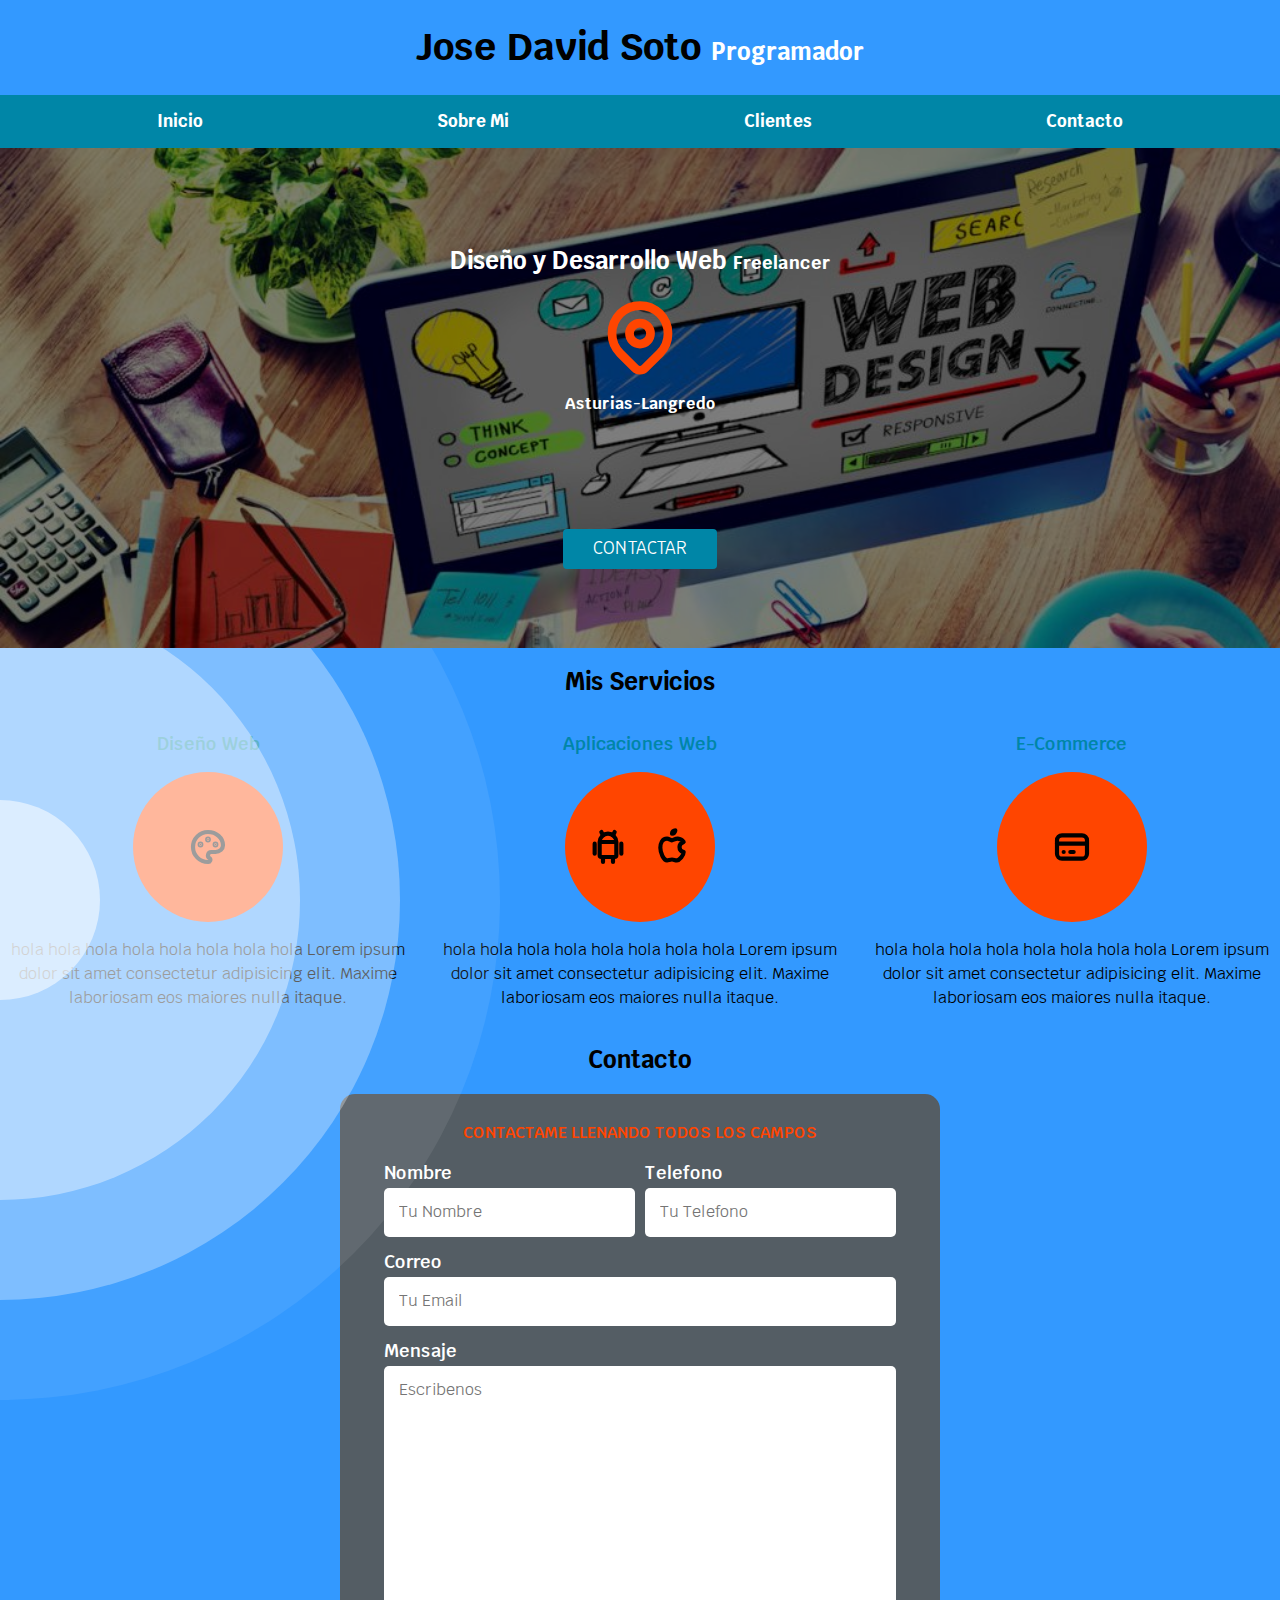
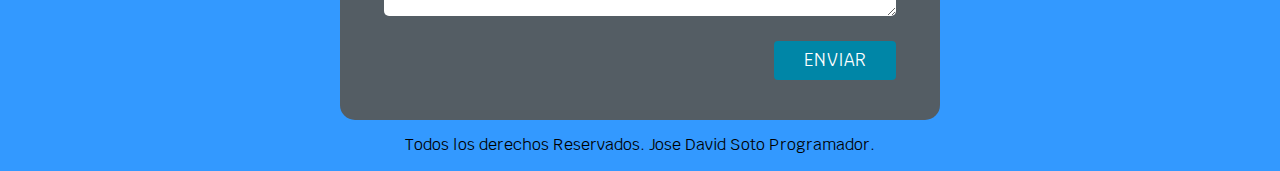
<file: freelancer_inicio/index.html>
<!DOCTYPE html>
<html lang="en">

<head>
  <meta charset="UTF-8">
  <!-- El elemento HTML <head> provee información general (metadatos) acerca del documento, incluyendo su título y enlaces a scripts y hojas de estilos.-->
  <!-- cabeza de programacion -->
  <meta name="viewport" content="width=device-width, initial-scale=1.0">
  <title>Disseñador freelancer</title> <!-- titulo de pestaña-->
  <link rel="preload" href="css/normalize.css" as="style"> <!-- pre-carga -->
  <link rel="stylesheet" href="css/normalize.css"> <!-- link pagina-->
  <link href="https://fonts.googleapis.com/css2?family=Krub:wght@400;700&display=swap" rel="stylesheet">
  <!-- Tipografia general -->
  <link rel="stylesheet" media="all" href="css/imagenanimada.css">
  <link rel="preload" href="css/styles.css" as="style"> <!-- precarga -->
  <link href="css/styles.css" rel="stylesheet"> <!-- link pagina -->
</head>

<body>

  <header>
    <!-- header:representa un grupo de ayudas introductorias o de navegación. Puede contener algunos elementos de encabezado, así como también un logo, un formulario de búsqueda, un nombre de autor y otros componentes. -->
    <!-- Encabezado -->
    <h1 class="titulo">Jose David Soto
      <span>Programador</span>
      <!-- Es un contenedor en línea. Sirve para aplicar estilo al texto o agrupar elementos en línea.-->
    </h1>
  </header> <!-- Encabezado -->
  <div class='ripple-background'>
    <div class='circle xxlarge shade1'></div>
    <div class='circle xlarge shade2'></div>
    <div class='circle large shade3'></div>
    <div class='circle mediun shade4'></div>
    <div class='circle small shade5'></div>
  </div>
  <div class="nav-bg">
    <!-- div: Sirve para crear secciones o agrupar contenidos.-->
    <!-- barra horizontal -->
    <nav class="navegacion-principal contenedor">
      <a href="index.html">Inicio</a>
      <a href="Sobre-Mi.html">Sobre Mi</a>
      <a href="clientes.html">Clientes</a>
      <a href="contacto.html">Contacto</a>
    </nav>
    <!--  nav: representa una sección de una página cuyo propósito es proporcionar enlaces de navegación, ya sea dentro del documento actual o a otros documentos -->
  </div> <!-- barra horizontal -->

  <section class="hero">
    <!-- Sub-titulo imagen   -->
    <div class="contenido-hero">
      <h2>Diseño y Desarrollo Web <span> Freelancer</span></h2>
      <svg xmlns="http://www.w3.org/2000/svg" class="icon icon-tabler icon-tabler-map-pin" width="84" height="84"
        viewBox="0 0 24 24" stroke-width="2.5" stroke="#ff4500" fill="none" stroke-linecap="round"
        stroke-linejoin="round">
        <path stroke="none" d="M0 0h24v24H0z" fill="none" />
        <circle cx="12" cy="11" r="3" />
        <path d="M17.657 16.657l-4.243 4.243a2 2 0 0 1 -2.827 0l-4.244 -4.243a8 8 0 1 1 11.314 0z" />
      </svg>
      <p class="ubicacion">Asturias-Langredo</p>

      <a class="boton" href="#">Contactar</a>
      <!-- class : El atributo global class es una lista de las clases del elemento separada por espacios . Las clases permiten a CSS y Javascript seleccionar y acceder a elementos específicos a través de los selectores de clase -->
    </div> <!-- .contenido-hero-->
    <!-- div: Sirve para crear secciones o agrupar contenidos.-->
  </section> <!-- Sub-titulo imagen   -->

  <main class="contenedorsombra">
    <!-- main: representa el contenido principal del <body> de un documento o aplicación. nota: no debe haber más de un elemento <main> en un documento, y este no debe ser descendiente de un elemento  <article>, <aside>, <footer>, <header>, o <nav>. -->
    <!-- Navageador principal -->

    <h2>Mis Servicios</h2> <!-- titulo servicios -->
    <div class="servicios">
      <!-- servicios -->
      <section class="servicio">
        <h3>Diseño Web</h3>
        <!--sub titulo servicios -->
        <div class="iconos">
          <svg xmlns="http://www.w3.org/2000/svg" class="icon icon-tabler icon-tabler-palette" width="40" height="40"
            viewBox="0 0 24 24" stroke-width="2.5" stroke="#000000" fill="none" stroke-linecap="round"
            stroke-linejoin="round">
            <path stroke="none" d="M0 0h24v24H0z" fill="none" />
            <path
              d="M12 21a9 9 0 1 1 0 -18a9 8 0 0 1 9 8a4.5 4 0 0 1 -4.5 4h-2.5a2 2 0 0 0 -1 3.75a1.3 1.3 0 0 1 -1 2.25" />
            <circle cx="7.5" cy="10.5" r=".5" fill="currentColor" />
            <circle cx="12" cy="7.5" r=".5" fill="currentColor" />
            <circle cx="16.5" cy="10.5" r=".5" fill="currentColor" />
          </svg> <!-- Codigo de simbolos -->
        </div>
        <p> hola hola hola hola hola hola hola hola Lorem ipsum dolor sit amet consectetur adipisicing elit. Maxime
          laboriosam eos
          maiores nulla itaque.</p> <!-- parrafo servicios -->
      </section>

      <section class="servicio">
        <h3>Aplicaciones Web</h3> <!-- sub titulo servicios -->
        <div class="iconos">
          <svg xmlns="http://www.w3.org/2000/svg" class="icon icon-tabler icon-tabler-brand-android" width="40"
            height="40" viewBox="0 0 24 24" stroke-width="2.5" stroke="#000000" fill="none" stroke-linecap="round"
            stroke-linejoin="round">
            <path stroke="none" d="M0 0h24v24H0z" fill="none" />
            <line x1="4" y1="10" x2="4" y2="16" />
            <line x1="20" y1="10" x2="20" y2="16" />
            <path d="M7 9h10v8a1 1 0 0 1 -1 1h-8a1 1 0 0 1 -1 -1v-8a5 5 0 0 1 10 0" />
            <line x1="8" y1="3" x2="9" y2="5" />
            <line x1="16" y1="3" x2="15" y2="5" />
            <line x1="9" y1="18" x2="9" y2="21" />
            <line x1="15" y1="18" x2="15" y2="21" />
          </svg> <!-- Codigo simbolos -->

          <svg xmlns="http://www.w3.org/2000/svg" class="icon icon-tabler icon-tabler-brand-apple" width="40"
            height="40" viewBox="0 0 24 24" stroke-width="2.5" stroke="#000000" fill="none" stroke-linecap="round"
            stroke-linejoin="round">
            <path stroke="none" d="M0 0h24v24H0z" fill="none" />
            <path
              d="M9 7c-3 0 -4 3 -4 5.5c0 3 2 7.5 4 7.5c1.088 -.046 1.679 -.5 3 -.5c1.312 0 1.5 .5 3 .5s4 -3 4 -5c-.028 -.01 -2.472 -.403 -2.5 -3c-.019 -2.17 2.416 -2.954 2.5 -3c-1.023 -1.492 -2.951 -1.963 -3.5 -2c-1.433 -.111 -2.83 1 -3.5 1c-.68 0 -1.9 -1 -3 -1z" />
            <path d="M12 4a2 2 0 0 0 2 -2a2 2 0 0 0 -2 2" />
          </svg> <!-- Codigo de simbolos -->
        </div>

        <p> hola hola hola hola hola hola hola hola Lorem ipsum dolor sit amet consectetur adipisicing elit. Maxime
          laboriosam eos maiores nulla itaque.</p> <!-- parrafo servicios -->
      </section>

      <section class="servicio">
        <h3>E-Commerce</h3> <!-- sub titulo servicios -->
        <div class="iconos">
          <svg xmlns="http://www.w3.org/2000/svg" class="icon icon-tabler icon-tabler-credit-card" width="40"
            height="40" viewBox="0 0 24 24" stroke-width="2.5" stroke="#000000" fill="none" stroke-linecap="round"
            stroke-linejoin="round">
            <path stroke="none" d="M0 0h24v24H0z" fill="none" />
            <rect x="3" y="5" width="18" height="14" rx="3" />
            <line x1="3" y1="10" x2="21" y2="10" />
            <line x1="7" y1="15" x2="7.01" y2="15" />
            <line x1="11" y1="15" x2="13" y2="15" />
          </svg> <!-- Codigo de simbolos -->
        </div>
        <p> hola hola hola hola hola hola hola hola Lorem ipsum dolor sit amet consectetur adipisicing elit. Maxime
          laboriosam eos maiores nulla itaque.</p> <!-- parrafo servicios -->
      </section>
    </div> <!-- servicios -->


    <section>
      <h2>Contacto</h2> <!-- Titulo contacto -->
      <form class="formulario">
        <!-- El elemento HTML form (<form>) representa una sección de un documento que contiene controles interactivos que permiten a un usuario enviar información a un servidor web. <!-- Caja de servicois -->
        <fieldset>
          <!-- El elemento fieldset (grupo de campos) permite organizar en grupos los campos de un formulario.-->
          <legend>Contactame llenando todos los campos</legend> <!-- Legenda de contacto -->

          <div class="contenedor-campos">
            <!-- contenedor campos-->
            <div class="campo">
              <label>Nombre</label> <!-- label: representa una etiqueta para un elemento en una interfaz de usuario -->
              <input class="input-text" type="text" placeholder="Tu Nombre"> <!-- cuadro nombre base de datos -->
            </div> <!-- div: Sirve para crear secciones o agrupar contenidos.-->

            <div class="campo">
              <label>Telefono</label>
              <input class="input-text" type="tel" placeholder="Tu Telefono"> <!-- cuadro tel base de datos -->
            </div> <!-- div: Sirve para crear secciones o agrupar contenidos.-->

            <div class="campo">
              <label>Correo</label> <!-- label: representa una etiqueta para un elemento en una interfaz de usuario -->
              <input class="input-text" type="email" placeholder="Tu Email"> <!-- cuadro Correo base de datos -->
            </div> <!-- div: Sirve para crear secciones o agrupar contenidos.-->

            <div class="campo">
              <label>Mensaje</label>
              <textarea class="input-text" placeholder="Escribenos"></textarea>
            </div> <!-- div: Sirve para crear secciones o agrupar contenidos.-->
          </div> <!-- contendor campos-->

          <div class="alinear-derecha flex">
            <input class="boton w-sm-100" type="submit" value="Enviar">
          </div>
          <!-- input : e usa para crear controles interactivos para formularios basados en la web con el fin de recibir datos del usuario -->

        </fieldset>
      </form>
    </section>
  </main> <!-- Navageador principal -->

  <footer class="footer">
    <!-- Footer (<footer>) representa un pie de página para el contenido de sección más cercano o el elemento  raíz de sección-->
    <p>Todos los derechos Reservados. Jose David Soto Programador.</p>
  </footer>
</body>
<!-- El elemento <body> de HTML representa el contenido de un documento HTML. Solo puede haber un elemento <body> en un documento.-->

</html>
</file>
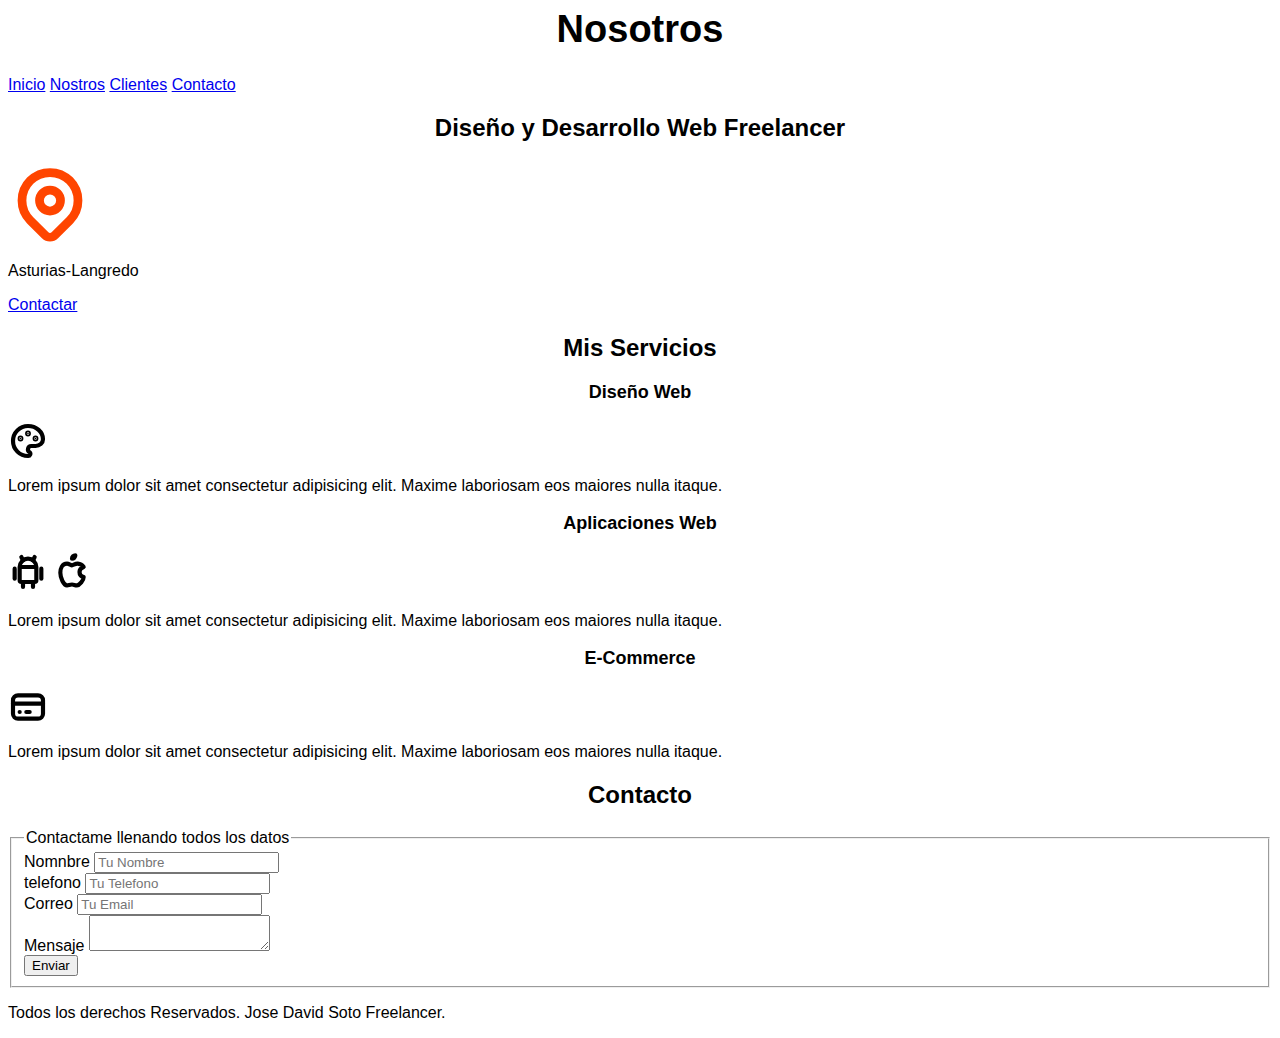
<file: freelancer_inicio/soobre-mi.html>
<html lang="en">

    <head>
        <meta charset="UTF-8">
        <meta name="viewport" content="width= , initial-scale=1.0">
        <title>Nosotros</title>
        <link rel="preload" href="css/styles.css" as="style">
        <link href="css/styles.css" rel="stylesheet" type="text/css">
         
    
    </head>
    
    <body>
        <header>
            <h1>Nosotros</h1>
        </header>
    
        <nav>
          <a href="index.html">Inicio</a>
          <a href="Nosotros.html">Nostros</a>
          <a href="clientes.html">Clientes</a>
          <a href="contacto.html">Contacto</a>
          
        </nav>
       
    
    
    <section>
        <h2>Diseño y Desarrollo Web Freelancer</h2>
        <p>
            <svg xmlns="http://www.w3.org/2000/svg" class="icon icon-tabler icon-tabler-map-pin" width="84" height="84" viewBox="0 0 24 24" stroke-width="2.5" stroke="#ff4500" fill="none" stroke-linecap="round" stroke-linejoin="round">
                <path stroke="none" d="M0 0h24v24H0z" fill="none"/>
                <circle cx="12" cy="11" r="3" />
                <path d="M17.657 16.657l-4.243 4.243a2 2 0 0 1 -2.827 0l-4.244 -4.243a8 8 0 1 1 11.314 0z" />
              </svg>
        </p>
        <p>Asturias-Langredo</p>
    
        <a href="#">Contactar</a>
    </section>
      
    
       
      <main>
         <h2>Mis Servicios</h2>
    
    
         <section>
           <h3>Diseño Web</h3>
           <svg xmlns="http://www.w3.org/2000/svg" class="icon icon-tabler icon-tabler-palette" width="40" height="40" viewBox="0 0 24 24" stroke-width="2.5" stroke="#000000" fill="none" stroke-linecap="round" stroke-linejoin="round">
            <path stroke="none" d="M0 0h24v24H0z" fill="none"/>
            <path d="M12 21a9 9 0 1 1 0 -18a9 8 0 0 1 9 8a4.5 4 0 0 1 -4.5 4h-2.5a2 2 0 0 0 -1 3.75a1.3 1.3 0 0 1 -1 2.25" />
            <circle cx="7.5" cy="10.5" r=".5" fill="currentColor" />
            <circle cx="12" cy="7.5" r=".5" fill="currentColor" />
            <circle cx="16.5" cy="10.5" r=".5" fill="currentColor" />
          </svg>
           <p>Lorem ipsum dolor sit amet consectetur adipisicing elit. Maxime laboriosam eos maiores nulla itaque.</p>
         </section>
       
         <section> 
            <h3>Aplicaciones Web</h3>
            <svg xmlns="http://www.w3.org/2000/svg" class="icon icon-tabler icon-tabler-brand-android" width="40" height="40" viewBox="0 0 24 24" stroke-width="2.5" stroke="#000000" fill="none" stroke-linecap="round" stroke-linejoin="round">
                <path stroke="none" d="M0 0h24v24H0z" fill="none"/>
                <line x1="4" y1="10" x2="4" y2="16" />
                <line x1="20" y1="10" x2="20" y2="16" />
                <path d="M7 9h10v8a1 1 0 0 1 -1 1h-8a1 1 0 0 1 -1 -1v-8a5 5 0 0 1 10 0" />
                <line x1="8" y1="3" x2="9" y2="5" />
                <line x1="16" y1="3" x2="15" y2="5" />
                <line x1="9" y1="18" x2="9" y2="21" />
                <line x1="15" y1="18" x2="15" y2="21" />
              </svg>
    
              <svg xmlns="http://www.w3.org/2000/svg" class="icon icon-tabler icon-tabler-brand-apple" width="40" height="40" viewBox="0 0 24 24" stroke-width="2.5" stroke="#000000" fill="none" stroke-linecap="round" stroke-linejoin="round">
                <path stroke="none" d="M0 0h24v24H0z" fill="none"/>
                <path d="M9 7c-3 0 -4 3 -4 5.5c0 3 2 7.5 4 7.5c1.088 -.046 1.679 -.5 3 -.5c1.312 0 1.5 .5 3 .5s4 -3 4 -5c-.028 -.01 -2.472 -.403 -2.5 -3c-.019 -2.17 2.416 -2.954 2.5 -3c-1.023 -1.492 -2.951 -1.963 -3.5 -2c-1.433 -.111 -2.83 1 -3.5 1c-.68 0 -1.9 -1 -3 -1z" />
                <path d="M12 4a2 2 0 0 0 2 -2a2 2 0 0 0 -2 2" />
              </svg>
    
            <p>Lorem ipsum dolor sit amet consectetur adipisicing elit. Maxime laboriosam eos maiores nulla itaque.</p>
         </section>
        
         <section> 
            <h3>E-Commerce</h3>
            <svg xmlns="http://www.w3.org/2000/svg" class="icon icon-tabler icon-tabler-credit-card" width="40" height="40" viewBox="0 0 24 24" stroke-width="2.5" stroke="#000000" fill="none" stroke-linecap="round" stroke-linejoin="round">
                <path stroke="none" d="M0 0h24v24H0z" fill="none"/>
                <rect x="3" y="5" width="18" height="14" rx="3" />
                <line x1="3" y1="10" x2="21" y2="10" />
                <line x1="7" y1="15" x2="7.01" y2="15" />
                <line x1="11" y1="15" x2="13" y2="15" />
              </svg>
            <p>Lorem ipsum dolor sit amet consectetur adipisicing elit. Maxime laboriosam eos maiores nulla itaque.</p>
         </section>
        
         </main>
    
         <section>
            <h2>Contacto</h2>
    
            <form>
               <fieldset>
                   <legend>Contactame llenando todos los datos</legend>
                   
                   <div>
                    <lebel>Nomnbre</lebel>
                    <input type="text" placeholder="Tu Nombre" />
                   </div>
                   
                   <div>
                    <label>telefono</label>
                    <input type="tel" placeholder="Tu Telefono" />
                   </div>
    
                   <div>
                    <label>Correo</label>
                    <input type="email" placeholder="Tu Email" />
                   </div>
                    
                   <div>
                    <label>Mensaje</label>
                    <textarea></textarea>
                  </div>
                    
                   <div>
                        <input type="submit" value="Enviar"
                   </div>
                   
                 
                </fieldset> 
    
    
            </form>
         </section>
     
         <footer>
           <p>Todos los derechos Reservados. Jose David Soto Freelancer.</p>
         </footer>
       
    
    
    </body>
    
    </html>
</file>
<file: freelancer_inicio/css/imagenanimada.css>
body{
    background: #3399ff;
  }
  
  
  .circle {
    position:fixed;
    border-radius: 50%;
    background: rgba(255, 255, 255, 0.781);
    animation: ripple 10s infinite;
    box-shadow: 0px 0px 0px 0px #508fb9;

  }
  
  .small{
    width: 200px;
    height: 200px;
    left: -100px;
    bottom: -100px;
  }
  
  .medium{
    width: 400px;
    height: 400px;
    left: -200px;
    bottom: -200px;
  }
  
  .large{
    width: 600px;
    height: 600px;
    left: -300px;
    bottom: -300px;
  }
  
  .xlarge{
    width: 800px;
    height: 800px;
    left: -400px;
    bottom: -400px;
  }
  
  .xxlarge{
    width: 1000px;
    height: 1000px;
    left: -500px;
    bottom: -500px;
  }
  
  .shade1{
    opacity: 0.1;
  }
  .shade2{
    opacity: 0.4;
  }
  
  .shade3{
    opacity: 0.5;
  }
  
  .shade4{
    opacity: 0.6;
  }
  
  .shade5{
    opacity: 0.7;
  }
  
  @keyframes ripple{
    0%{
      transform: scale(0.7);
    }
    
    50%{
      transform: scale(0.8);
    }
    
    100%{
      transform: scale(0.6);
    }
  }
</file>
<file: freelancer_inicio/css/styles.css>
:root {
    --blanco: #ffffff;
    --oscuro: #000000;
    --primario:#ff4500;
    --secundario:#0086a7;
    --negro:#000000;
    --grisclaro:#575756ea;
    --naranjaclaro:#e9b556;


    --fuente-principal: 3.8rem;
    --fuente-secundaria: 2.4rem;
    --fuente-adjetivo: 1.8rem;

}
/*globales */ 
html { /* enñace html */
    font-size: 62.5%;
    box-sizing: border-box;
    scroll-snap-type: y mandatory;
}
/** scroll snap */
.servicio, .navegacion-principal, .formulario, .footer {
    scroll-snap-align: center;
    scroll-snap-stop: always;
}
*, *:before, *:after { box-sizing: inherit; 
} /* hack paddin y justifice */


@media (min-width: 768px) {
body { /* cuerpo */
    font-size: 16px; /* 1rem = 10px */
    font-family: 'Krub', sans-serif; 
}
}
.contenedor {
    max-width: 120rem;
    margin: 0 auto;
}
.boton { /* css Boton push */
    background-color: var(--secundario);
    color: var(--blanco);
    padding: 1rem 3rem ;
    margin-top: 10rem;
    font-size: 1.7rem;
    text-decoration: none;
    text-transform: uppercase;
    font: weight 800px;
    border-radius: 4px; 
    width: 100%;
    text-align: center;
    border: none;
}
@media (min-width:768px) {
    .boton {
        width: auto;
    }
}
.boton:hover{
    cursor: pointer;
    }
.sombra { /* sombra recuadro main*/
     -webkit-box-shadow: 0px 5px 20px 0px rgba(66,66,66,0.43);
     -moz-box-shadow: 0px 5px 20px 0px rgba(66,66,66,0.43);
     box-shadow: 0px 5px 20px 0px rgba(66,66,66,0.43);
     background-color: var(--blanco);
     padding: 2rem;
     border-radius: 1.5rem;
}
h1{ /* tipografias */
    font-size: var(--fuente-principal);
    color: var(--plata);
}

h2 {
    font-size: var(--fuente-secundaria);
}
h3 {
  font-size: var(--fuente-adjetivo);
}
h1,h2,h3 {
    text-align: center;
}
.ubicacion  {
    font-weight: 800;
}
.contenido-hero h2,
.contenido-hero p {
    color: var(--blanco);
}
 .titulo span {
    font-size: var(--fuente-secundaria);
    color: var(--blanco);
}
.contenido-hero span {
    font-size: var(--fuente-adjetivo);
}
/** Utilidades **/
.w-sm-100 {
    width: 100%;
}
@media (min-width: 768px) {
    .w-sm-100 {
        width: auto;
    }
}
.flex{
    display: flex;
}
.alinear-derecha {
    justify-content: flex-end;
}

/** Navegacion principal **/
.nav-bg  {
    background-color: var(--secundario);
}
.navegacion-principal {
    display: flex;
    flex-direction: column;
    align-items: center;   
}
@media (min-width: 768px) {
    .navegacion-principal {
        flex-direction: row;
        justify-content: space-around;
    }
}
.navegacion-principal a { /* nav */
   color: var(--blanco);
   text-decoration: none;
   font-size: 17px;
   font-weight: 700;
   padding: 17px;
}  
.navegacion-principal a:hover { /* cambio de color  en el nav */
    background-color: var(--primario);
    color: var(--gris);
}
.hero { /* imagen css  contenido hero */
    background-image: url(../img/web\ desing.jpg);
    background-repeat: no-repeat;
    background-size: cover;
    height: 500px;
    padding: auto;
    position: relative;
    margin-bottom: 1rem;
}
.contenido-hero { /* sobre posicion imagen */
    position: absolute;
    background-color: rgba(0, 0, 0, .5) ; /** Anterior **/
    background-color: rgb(0 0 0 / 50% );
    width: 100%;
    height: 100%;

    display: flex; /* centrado vertical */
    flex-direction: column;
    align-items: center;
    justify-content: center;
}
/** servicios **/
@media (min-width: 768px) {
    .servicios {
        display: grid;
        grid-template-columns: repeat(3, 1fr);
        column-gap: 1.5rem;
    }  
}
.servicio { /** ubicacion recuadros **/
    display: flex;
    flex-direction: column;
    align-items: center;
}
.servicio h3 {
    color: var(--secundario); /** color letras */
    font-weight: 600;
}
.servicio p {
    line-height: 1.5; /** interlineado **/
    text-align: center;
}
.servicio .iconos { /** color y ajuste iconos **/
    height: 15rem; /** altura **/
    width: 15rem; /** ancho */
    background-color: var(--primario);
    border-radius: 50%; /** redondiar **/ 
    display: flex;
    justify-content: space-evenly;
    align-items: center;
}
/** contacto **/
.formulario {
    background-color: var(--grisclaro); 
    width: min( 60rem,100% ); /* utilizar el valor mas pequeño **/
    margin: 0 auto;
    padding: 3rem;
    border-radius: 1.5rem;
}
.formulario fieldset {
    border:  none;
}
.formulario legend {
    text-align: center;
    font-size: 1.6rem;
    text-transform: uppercase;
    font-weight: 600;
    margin-bottom: 1.5rem;
    color: var(--primario);
}
@media (min-width: 768px) {
    .contenedor-campos {
        display: grid;
        grid-template-columns: repeat(2, 1fr);
        grid-template-rows: auto auto 20rem;
        column-gap: 1rem;
    }
    .campo:nth-child(3), .campo:nth-child(4) {
        grid-column: 1/3;
    }
}
.campo {
    margin-bottom:  1.5rem;
}
.campo label {
    color: var(--blanco);
    font-weight: 600;
    font-size: 1.8rem;
    margin-bottom: .5rem;
    display: block;
}
.campo textarea {
    height: 25rem;
}
.input-text {
    width: 100%;
    border: none;
    padding: 1.5rem;
    border-radius: .5rem;
}
/** footer */
.footer {
    text-align: center;
}
</file>
